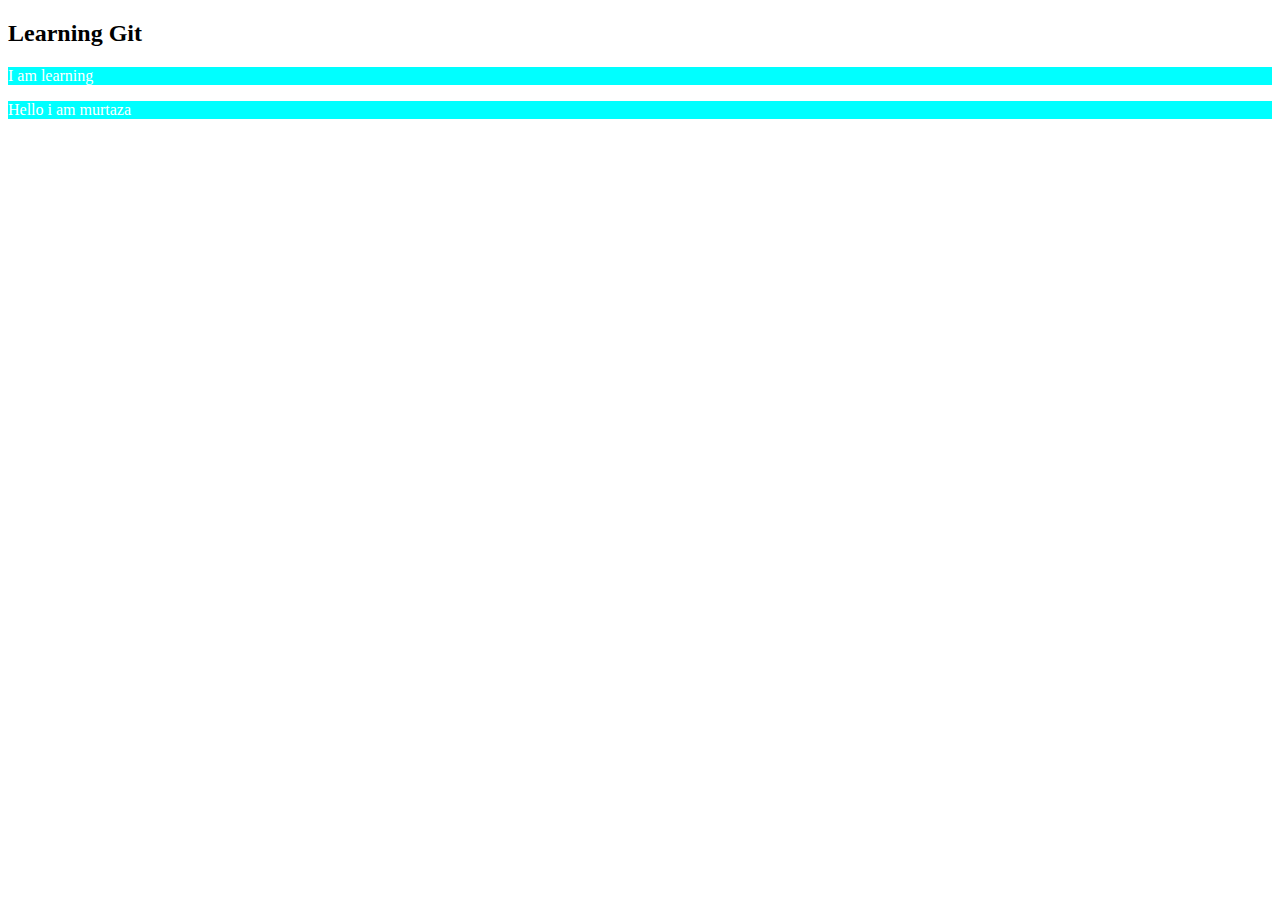
<file: index.html>
<!DOCTYPE html>
<html lang="en">
<head>
    <meta charset="UTF-8">
    <meta name="viewport" content="width=device-width, initial-scale=1.0">
    <title>Document</title>
    <link rel="stylesheet" href="style.css">
</head>
<body>
    <h2>Learning Git</h2>
    <p>I am learning</p>
    <p>Hello i am murtaza</p>
</body>
</html>
</file>
<file: style.css>
p{
    font-family: 'Times New Roman', Times, serif;
    background-color: aqua;
    color: white;
}
h1{
    background-color: rebeccapurple;
    color: pink;
}
</file>
